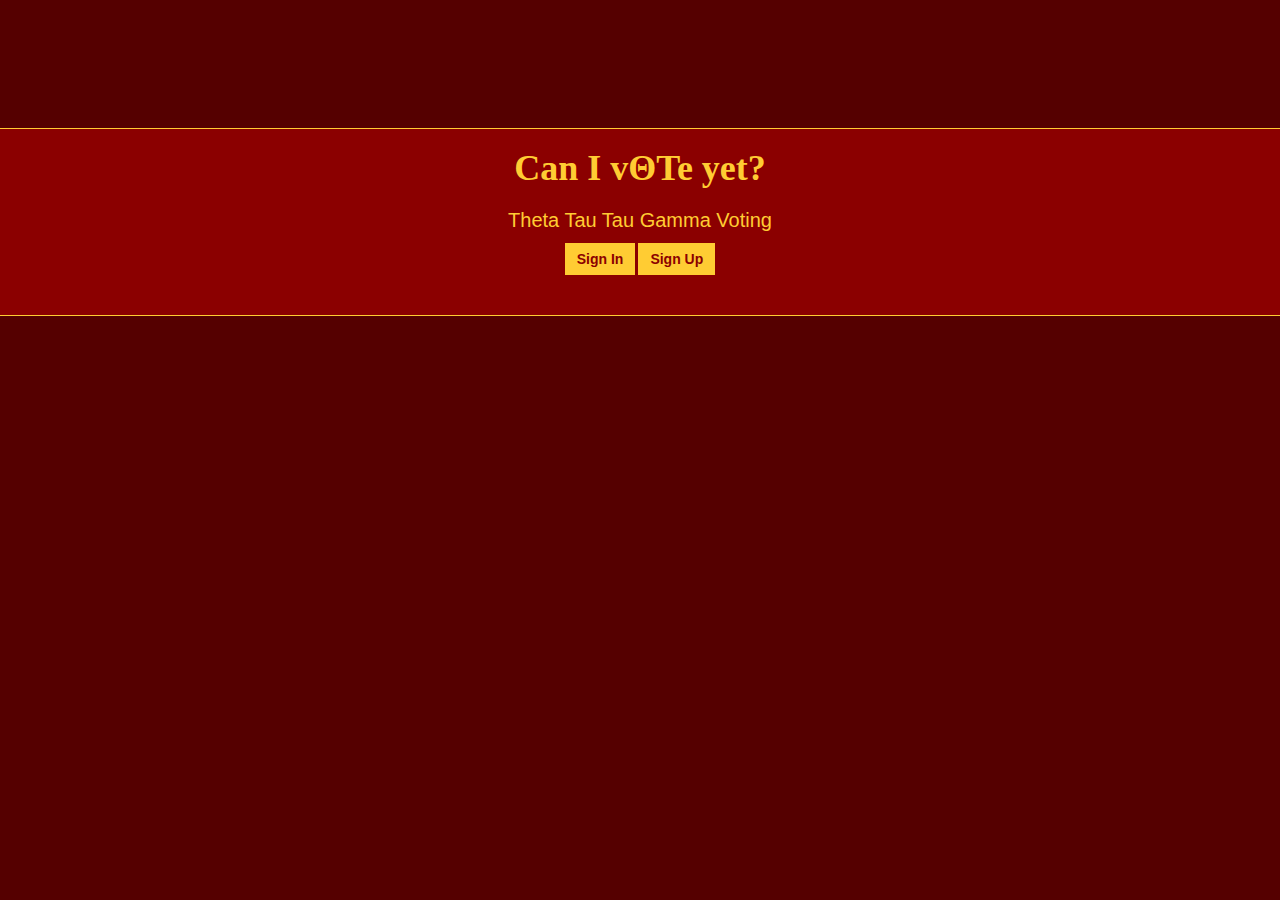
<file: index.html>
<!DOCTYPE html>
<html lang="en">
<head>
  <meta charset="utf-8">
  <meta http-equiv="X-UA-Compatible" content="IE=edge">
  <meta name="viewport" content="width=device-width, initial-scale=1">
  <title>vOTe</title>

  <!-- Bootstrap -->
  <link href="css/bootstrap.min.css" rel="stylesheet">
  <link href="css/style.css" rel="stylesheet">
  <!-- HTML5 Shim and Respond.js IE8 support of HTML5 elements and media queries -->
  <!-- WARNING: Respond.js doesn't work if you view the page via file:// -->
    <!--[if lt IE 9]>
      <script src="https://oss.maxcdn.com/html5shiv/3.7.2/html5shiv.min.js"></script>
      <script src="https://oss.maxcdn.com/respond/1.4.2/respond.min.js"></script>
      <![endif]-->    
    </head>
    <body id = "welcome-body">
      <div class="container-fluid" id = "welcome"> <!-- header -->
        <h1 style="color:#FFCC33">Can I v&Theta;Te yet?</h1><h2 style="font-size:20px">Theta Tau Tau Gamma Voting</h2>
        <div class="btn-group">
          <!-- SIGN IN BUTTON -->
            <a href = "main.html" class="btn" id = "sign-in-btn" style="border-color:#8B0000;">Sign In</a>
          <!-- SIGN UP BUTTON -->
            <a href = "main.html"  class="btn" id = "sign-in-btn" style="border-color:#8B0000;">Sign Up</a>
        </div>
      </div>




      <script src="https://ajax.googleapis.com/ajax/libs/jquery/1.11.1/jquery.min.js"></script>
      <!-- Include all compiled plugins (below), or include individual files as needed -->
      <script src="js/bootstrap.min.js"></script>
    </body>
    </html>
</file>
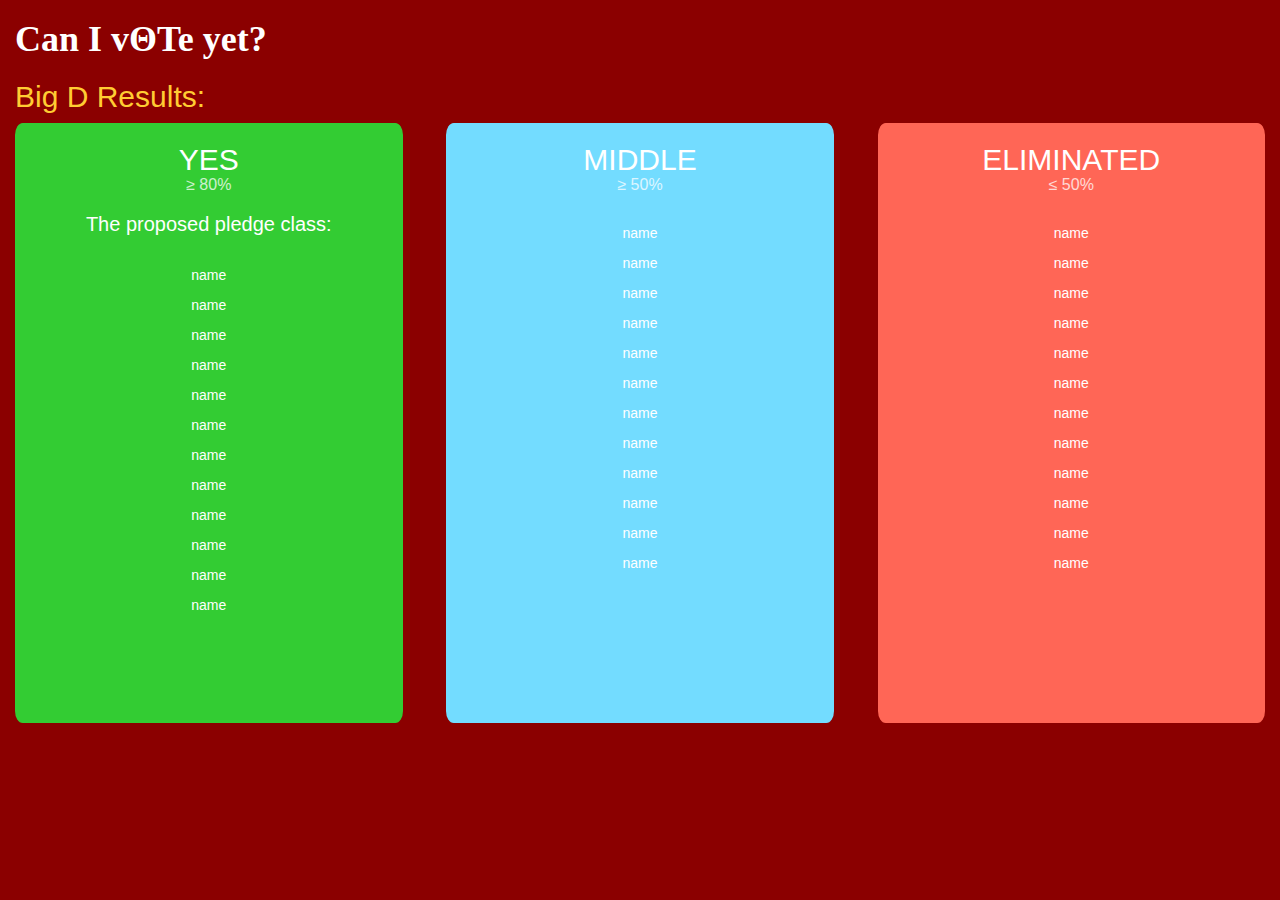
<file: big-results.html>
<!DOCTYPE html>
<html lang="en">
<head>
  <meta charset="utf-8">
  <meta http-equiv="X-UA-Compatible" content="IE=edge">
  <meta name="viewport" content="width=device-width, initial-scale=1">
  <title>Bid D Results</title>


  <!-- Bootstrap -->
  <link href="css/bootstrap.min.css" rel="stylesheet">
  <link href="css/style.css" rel="stylesheet">
  
  <!-- HTML5 Shim and Respond.js IE8 support of HTML5 elements and media queries -->
  <!-- WARNING: Respond.js doesn't work if you view the page via file:// -->
    <!--[if lt IE 9]>
      <script src="https://oss.maxcdn.com/html5shiv/3.7.2/html5shiv.min.js"></script>
      <script src="https://oss.maxcdn.com/respond/1.4.2/respond.min.js"></script>
      <![endif]-->    
    </head>
    <body>
      <div class="container-fluid" id = "header"> <!-- header -->
        <a href="main.html"><h1>Can I v&Theta;Te yet?</h1></a>
        <h2>Big D Results:</h2>
        </div>
        <div class="container-fluid">
          <div class="list-column" id = "yes-list">
            <h2 style="color:#FFFFFF">YES</h2>
              <h4>&ge; 80%</h4>
              <h3 style="font-size:20px">The proposed pledge class:</h3></br>
            <p>name</p>
            <p>name</p>
            <p>name</p>
            <p>name</p>
            <p>name</p>
            <p>name</p>
            <p>name</p>
            <p>name</p>
            <p>name</p>
            <p>name</p>
            <p>name</p>
            <p>name</p>
          
          </div>
          <!-- <div class="list-column" id = "l-percent-list">80%</div> -->
          <!-- <div class="list-column" id = "lv-line"></div> -->
          <div class="list-column" id = "middle-list">
            <h2 style="color:#FFFFFF">MIDDLE</h2><h4>&ge; 50%</h4></br>
             <p>name</p>
            <p>name</p>
            <p>name</p>
            <p>name</p>
            <p>name</p>
            <p>name</p>
            <p>name</p>
            <p>name</p>
            <p>name</p>
            <p>name</p>
            <p>name</p>
            <p>name</p>
          </div>
          <!-- <div class="list-column" id = "r-percent-list">50%</div> -->
          <!-- <div class="list-column" id = "rv-line"></div> -->
          <div class="list-column" id = "no-list">
            <h2 style="color:#FFFFFF">ELIMINATED</h2><h4>&le; 50%</h4></br>
             <p>name</p>
            <p>name</p>
            <p>name</p>
            <p>name</p>
            <p>name</p>
            <p>name</p>
            <p>name</p>
            <p>name</p>
            <p>name</p>
            <p>name</p>
            <p>name</p>
            <p>name</p>
          </div>




        <script src="https://ajax.googleapis.com/ajax/libs/jquery/1.11.1/jquery.min.js"></script>
        <!-- Include all compiled plugins (below), or include individual files as needed -->
        <script src="js/bootstrap.min.js"></script>
      </body>
      </html>
</file>
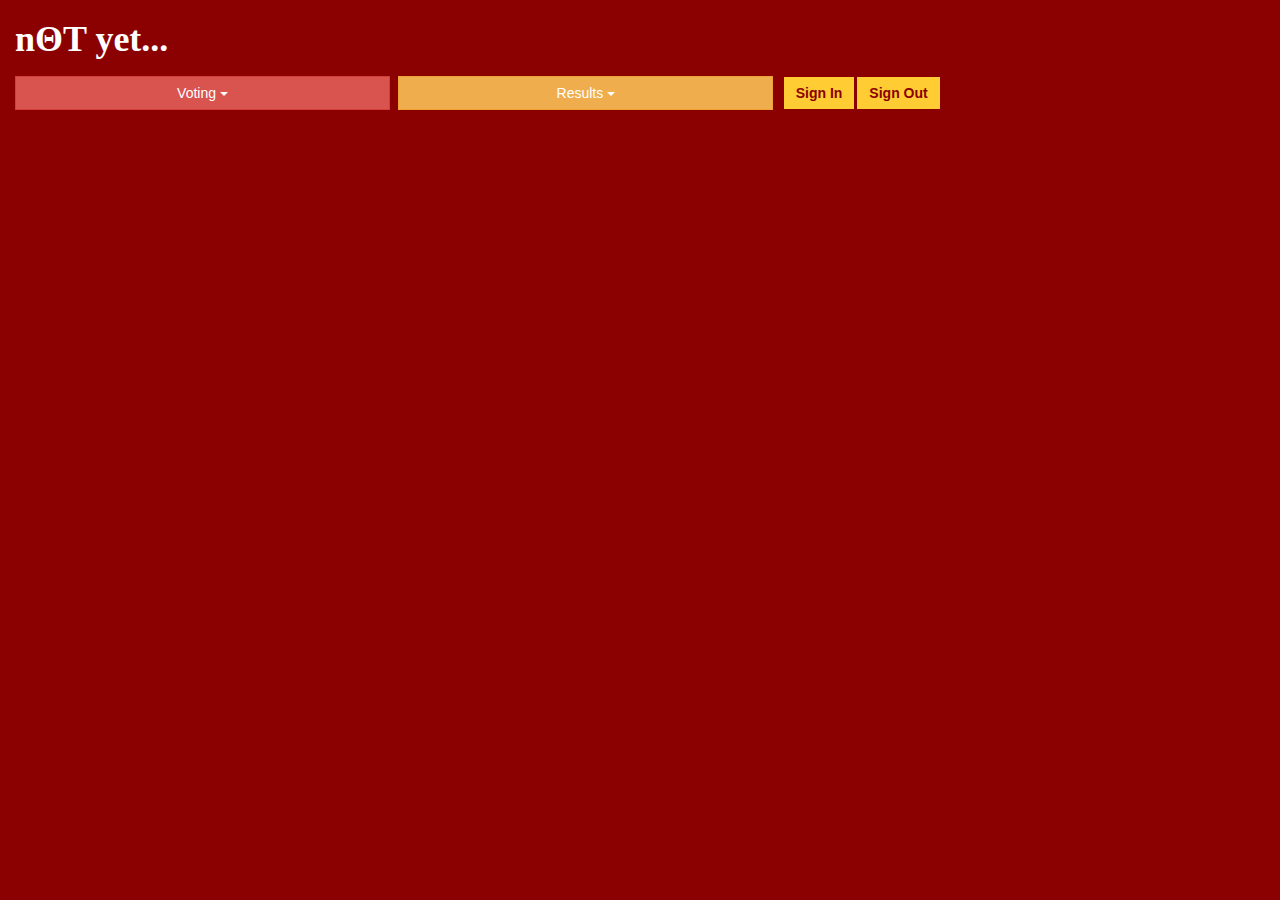
<file: main.html>
<!DOCTYPE html>
<html lang="en">
<head>
  <meta charset="utf-8">
  <meta http-equiv="X-UA-Compatible" content="IE=edge">
  <meta name="viewport" content="width=device-width, initial-scale=1">
  <title>vOTe</title>

  <!-- Bootstrap -->
  <link href="css/bootstrap.min.css" rel="stylesheet">
  <link href="css/style.css" rel="stylesheet">
  <!-- HTML5 Shim and Respond.js IE8 support of HTML5 elements and media queries -->
  <!-- WARNING: Respond.js doesn't work if you view the page via file:// -->
    <!--[if lt IE 9]>
      <script src="https://oss.maxcdn.com/html5shiv/3.7.2/html5shiv.min.js"></script>
      <script src="https://oss.maxcdn.com/respond/1.4.2/respond.min.js"></script>
      <![endif]-->    
    </head>
    <body>
      <div class="container-fluid" id = "header"> <!-- header -->
        <a href="index.html"><h1>n&Theta;T yet...</h1></a>
        <div class="menu">
          <!--<a href="contact.html" class="rect-button">CONTACT</a>-->
          <div class="btn-group" id = "vote-menu">
            <button class="btn btn-danger dropdown-toggle"  id = "vote-button" data-toggle="dropdown" href="#">
              Voting
              <span class="caret"></span>
            </button>
            <ul class="dropdown-menu" id = "vote-drop-menu">
              <a href="idk-vote.html"><p>IDK</p></a>
              <a href="big-vote.html"><p>Big D</p></a>
            </ul>
          </div>

          <div class="btn-group" id = "vote-menu">
            <button class="btn btn-warning dropdown-toggle" id = "vote-button" data-toggle="dropdown" href="#">
              Results
              <span class="caret"></span>
            </button>
            <ul class="dropdown-menu" id = "vote-drop-menu">
              <a href="idk-results.html"><p>IDK</p></a>
              <a href="big-results.html"><p>Big D</p></a>
            </ul>
          </div>

          <div class="btn-group">
            <button class="btn" id = "sign-in-btn">Sign In</button>
            <button class="btn" id = "sign-in-btn">Sign Out</button>
        </div>




        <script src="https://ajax.googleapis.com/ajax/libs/jquery/1.11.1/jquery.min.js"></script>
        <!-- Include all compiled plugins (below), or include individual files as needed -->
        <script src="js/bootstrap.min.js"></script>
      </body>
      </html>
</file>
<file: css/style.css>
body {
  background-color: #8B0000;
}
.container-fluid{
}

#idk-header {
  font-size: 30px;
  color: #FFFFFF;
  text-decoration: none;
  z-index: 2;
  position: absolute;
}

#idk-header a{
  text-decoration: none;
}

#header {
  background-color: #8B0000;
  font-size: 30px;
  color: #FFFFFF;
  text-decoration: none;
}

#header a{
  text-decoration: none;

}
#welcome-body{
  background-color: #550000;
}

#welcome {
  background-color: #8B0000;
  margin-top: 10%;
  padding-bottom: 3%;
  height: 100%;
  color: #EDEAB5;
  text-align: center;
  border-top: 1px solid #FFCC33;
  border-bottom: 1px solid #FFCC33;
}


h1{
  color: #FFFFFF;
  font-family: Georgia, serif;
  font-weight: bold;
}

h2{
  font-family: Helvetica, sans-serif;
  color: #FFCC33;
  font-weight: lighter;
}

h3{
  font-family: Georgia, Helvetica, sans-serif;
}

h4{
  font-size: 16px;
  margin-top: -10px;
  opacity: .75;
}

h5{
  font-family: Helvetica, sans-serif;
  font-size: 18px;
  font-weight: lighter;
  line-height: 22px;
  color: #FFFFFF;
}
p {
  text-align: center;
}

#sign-in-btn{
  border-radius: 0%;
  border: 2px solid #8B0000;
  font-weight: bold;
  /*margin-right: 15%;*/
  color: #8B0000;
  background-color: #FFCC33;

}

.btn{
  border-radius: 0%;
}

.btn a {
  background-color: #000000;
}

.adv-btns{
  margin-left: auto;
  margin-right: auto;
  padding-bottom: 5%;
  width: 95%;
}
#can {
  color: #FFFFFF;
  background-color: #33CC33;
}

#cannot {
  color: #FFFFFF;
  background-color: #FF6656;
}

#can a{
  background-color: #00FF00;
  text-decoration: none;
}

#cannot a{
  background-color: #FF0000;
  text-decoration: none;
}

#vote-menu{
  width: 30%;
}


#vote-button{
  width: 100%;
}

#vote-drop-menu{
  width: 100%;
}

.key {
  background-color: #8B0000;
  opacity: .9;
  padding-bottom: 1%;
  position: fixed;
  z-index: 1;
  top:0px;
  right: 0px;
  left: 0px;
}

#idk-body{
  background-color: #EDEAB5;
  padding-top: 20%;
}

#idk-res-body{
  background-color: #EDEAB5;
  min-height: 600px;
  padding-top: 2%;
  background: -webkit-linear-gradient(0deg, #FFFFFF 5%, #EDEAB5 20%); /* Chrome 10+, Saf5.1+ */
  background:    -moz-linear-gradient(0deg, #FFFFFF 5%, #EDEAB5 20%); /* FF3.6+ */
  background:     -ms-linear-gradient(0deg, #FFFFFF 5%, #EDEAB5 20%); /* IE10 */
  background:      -o-linear-gradient(0deg, #FFFFFF 5%, #EDEAB5 20%); /* Opera 11.10+ */
  background:         linear-gradient(0deg, #FFFFFF 5%, #EDEAB5 20%); /* W3C */
        
}

#idk-vote-buttons {
  width: 90%;
  margin-bottom: 10%;
  margin-left: auto;
  margin-right: auto;
}

#idk-for{
  width: 32%;
  margin-right: 2%; 
  font-weight: bold; 
  font-size: 150%;
  /*border: 1px solid #000000;*/
}

#idk-against{
  width: 32%;
  margin-right: 2%;
  font-weight: bold; 
  font-size: 150%;
  /*border: 1px solid #000000;*/
}

#idk-NA{
  width: 32%;
  font-weight: bold; 
  font-size: 150%;
  /*border: 1px solid #000000;*/
}

#bigd-body{
  width: 50%;
  margin-left: 10%;
}

#n-bigd-body{
  color: #FFFFFF;
  padding-top: 3%;


  background: -webkit-linear-gradient(0deg, #FFFFFF 10%, #EDEAB5 90%); /* Chrome 10+, Saf5.1+ */
  background:    -moz-linear-gradient(0deg, #FFFFFF 10%, #EDEAB5 90%); /* FF3.6+ */
  background:     -ms-linear-gradient(0deg, #FFFFFF 10%, #EDEAB5 90%); /* IE10 */
  background:      -o-linear-gradient(0deg, #FFFFFF 10%, #EDEAB5 90%); /* Opera 11.10+ */
  background:         linear-gradient(0deg, #FFFFFF 10%, #EDEAB5 90%); /* W3C */
        
}

.bigd-image-box{
  position: relative;
  margin-left: 1%;
  width: 100%;
  float: left;
}

.bigd-slide {
  position:relative;
  float: left;
  margin-left: 3%;

}

.bigd-slide img {
  width: 100%;
}

.bigd-image {
  position:relative;
  margin-bottom: 10%;
  margin-top:4%;
  height: 0;
  padding-bottom: 100% ;
  background-repeat: no-repeat;
  background-position: center center;
  background-size: cover;  
  border: 10px solid #FFFFFF;
}

.bigd-image img {
  position: absolute;
}

#bigd-rush{
  font-size: 200%;
  background-color: #FFFFFF;
  border: 2px solid #CCCCCC;
}

#n-bigd-vote-buttons{
  width: 100%;
  margin-bottom: 5%;
  margin-top: 2%;
  margin-left: auto;
  margin-right: auto;
}

#bigd-vote-buttons{
  width: 75%;
  margin-bottom: 5%;
  margin-top: 2%;
  margin-left: auto;
  margin-right: auto;
}

#bigd-yes{
  width: 45%;
  height: 100px;
  margin-right: 10%; 
  background-repeat: no-repeat;
  background-position: center center;
  background-size: cover;  
}
#bigd-no{
  width: 45%;
  height: 100px;
  background-repeat: no-repeat;
  background-position: center center;
  background-size: cover;  
}



.list-column{
  width: 31%;
  font-size: 14px;
  color: #FFFFFF;
  float: left;
  text-align: center;
  min-height: 600px;
  padding-bottom: 50px;
  margin-bottom: 50px;
  border-radius: 2%;
  /*box-shadow: 3px 3px 10px #AAAAAA;*/

}

#yes-list{
  background-color: #33CC33;
  margin-right: 3.5%;
}

#middle-list{
  background-color: #73DCFF;
  margin-right: 3.5%;
}

#no-list{
  background-color: #FF6656;
}

.rush{
  float: left;
  font-size: 120%;
  font-weight: normal;
  padding-top: 3%;
  width: 100%;
  color: #333333;
  background-color: #FFFFFF;
  /*border: 1px solid #000000;*/
  margin-bottom: 10%;
  border-radius: 2%;
  text-align: center;
  /*box-shadow: 3px 3px 20px #AAAAAA;*/

}

.rush-image {
  position:relative;
  margin-left: auto;
  margin-right: auto;
  margin-bottom: 10%;
  margin-top:4%;
  width: 90%;
  height: 0;
  padding-bottom: 100% ;
  background-repeat: no-repeat;
  background-position: center center;
  background-size: cover;  
}

.rush-image img {
  position: absolute;
}

.new-rush-image {
  position:relative;
  margin-left: auto;
  margin-right: auto;
  margin-bottom: 10%;
  margin-top:4%;
  width: 90%;
  height: 0;
  padding-bottom: 100% ;
  background-repeat: no-repeat;
  background-position: center center;
  background-size: cover;    
}

.new-rush-image img {
  position: absolute;
  margin-top: -100%;
}

.list {
  float: left;
  position: relative;
  width: 40%;
  margin-right: 10%;
  margin-top: -5%;
  color: #FFFFFF;
  text-align: center;
}

/* BASIC CSS */
.clearfix:before, .clearfix:after { content: "."; display: block; height: 0; overflow: hidden; }

.clearfix:after { clear: both; }

.clearfix { zoom: 1; /* IE < 8 */ }

img { max-width: 100%; }

.headline { text-align: center; }



/* GRIDDER CSS */
.gridder { width: 100%; margin: 0 auto; font-size: 0; }

.gridder-list { display: inline-block; *display: inline; white-space-collapsing: discard; zoom: 1; width: 23%; margin-left: 1.8%; margin-bottom: 1%; background: #FFFFFF; color: #8B0000; cursor: pointer; position: relative; text-align: center; font-size: 20px; padding-top: 1%;   border-radius: 2%;}
.gridder-list .gridder-thumb { display: block; }
.gridder-list .gridder-thumb .overlay { position: absolute; color: #000; z-index: 1; text-align: center; left: 0px; bottom: 0px; font-weight: normal; display: block; background: #FFFFFF; width: 100%; padding: 10px 0; font-size: 16px; opacity: 0; }
.gridder-list .gridder-thumb .overlay span { font-weight: 11px; display: block; }
.gridder-list img { width: 100%; }
.gridder-list:hover .overlay { opacity: 0.8; }
.gridder-list.first { margin-left: 0px; }

.gridder-list.imactive { margin-bottom: 26px; }
.gridder-list.imactive:after { content: ""; width: 0px; height: 0px; border-style: solid; border-width: 0 14px 17px 14px; border-color: transparent transparent #334343 transparent; display: block; position: absolute; bottom: 0px; left: 40%; margin-bottom: -26px; }

.gridder-image, .gridder-content { display: none; position: relative; }

.gridder-show { text-align: center; position: relative; background: #334343; float: left; padding: 0px; color: #000; overflow: hidden; font-size: 0; width: 100%; padding: 5%; margin-bottom: 1%; }
.gridder-show .content { float: left; width: 90%; text-align: left; margin-right: auto; margin-left: auto;}
.gridder-show .content h2 { font-weight: bold; color: #FFFFFF; font-size: 30px; margin: 0px; margin-bottom: 15px; }
.gridder-show .content p { font-family: Arial; font-size: 14px; margin: 0px; margin-bottom: 20px; line-height: 20px; }
.gridder-show .content a { cursor: pointer; }
.gridder-show .padding { display: none; }

.gridder-show:after { content: "."; display: block; height: 0; overflow: hidden; }

.gridder-img:hover { opacity: 0.8; }

.gridder-float { float: left; }

.gridder-close { opacity: 1; cursor: pointer; position: absolute; top: 15px; right: 15px; background: url("../images/closeW.png") no-repeat center center; width: 30px; height: 30px; }

.gridder-close:hover { opacity: 1; }

.gridder-nav.prev { opacity: 0.7; cursor: pointer; position: absolute; top: 50px; left: 10px; background: url("../images/prev.png") no-repeat center center; width: 40px; height: 99px; }

.gridder-nav.next { opacity: 0.7; cursor: pointer; position: absolute; top: 50px; right: 10px; background: url("../images/next.png") no-repeat center center; width: 40px; height: 99px; }

.gridder-prev:hover { opacity: 1; }
</file>
